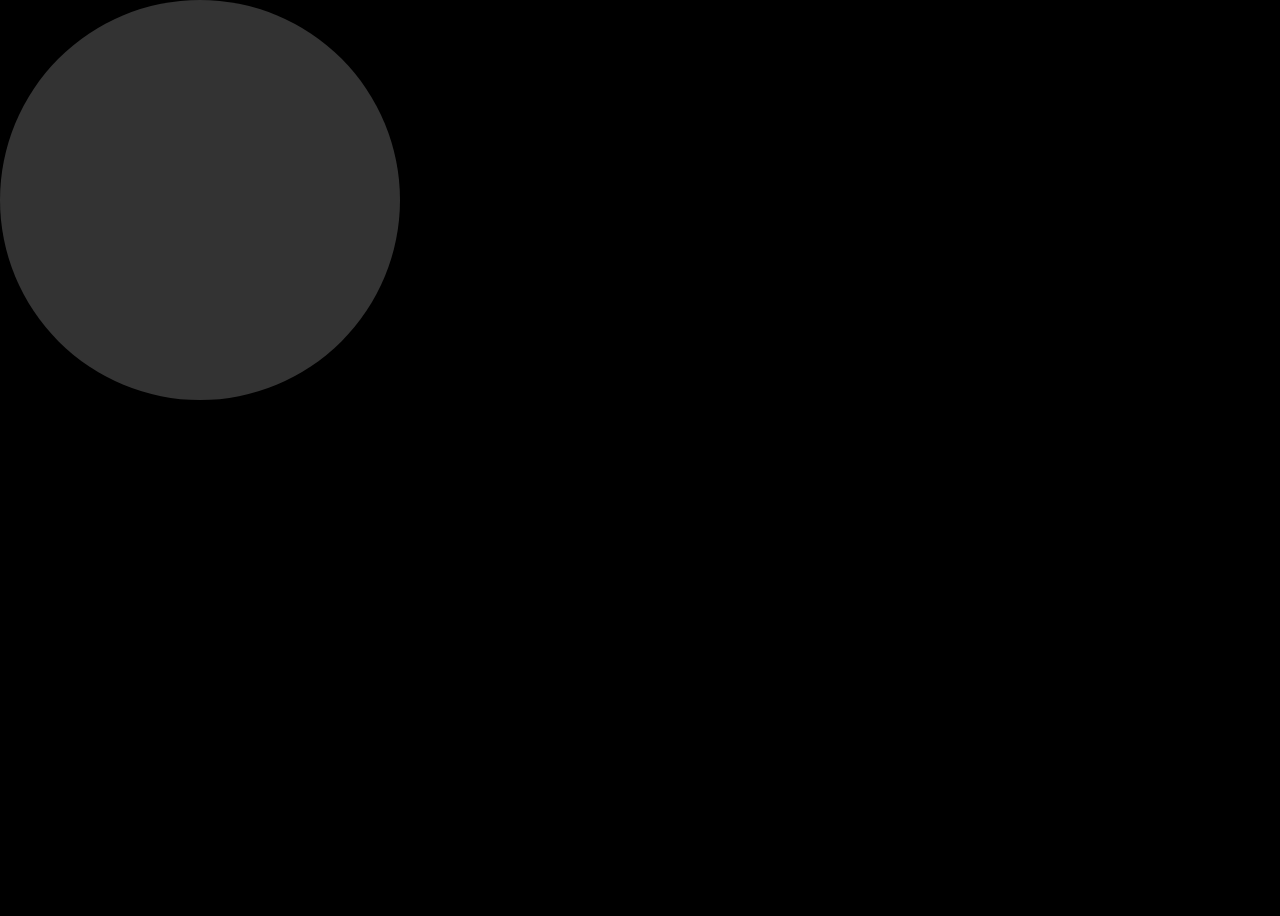
<file: notation_html/hover.html>
<html>
  <head>
  <title>HOVER Prototype</title>
  <style>
    body {
      background: black;
    }
    .circle {
      width: 400px;
      height: 400px;
      border-radius: 50%;
      background: white;
      opacity: 0.2;
      position: fixed;
      top: 0;
      left: 0;
      z-index: 999;
    }
    path {
      fill: transparent;
      transform-origin: center bottom;
      transition: opacity 300ms ease-in-out, transform 300ms ease-in-out;
    }
    .invisible {
      opacity: 0;
      transform: scale(0);
    }
  </style>
</head>
<body>

  <div class="trianglify"></div>
  <div class="circle"></div>

  <!-- JS -->
  <script src="js/vendors/trianglify.min.js"></script>
  <script>
    window.onload = (function() {

      // Create a new SVG pattern with Trianglify.
      var pattern = Trianglify({
        width: window.innerWidth,
        height: window.innerHeight,
        cell_size: 80,
        variance: 1,
        stroke_width: 1
      }).svg(); // Render as SVG.

      // Add pattern to DOM.
      var container = document.querySelector('.trianglify');
      container.insertBefore(pattern, container.firstChild);

      // Get all pattern polygons.
      var polyArray = [].slice.call(pattern.children);

      // Get polygon coords and hide them.
      var polyPoints = polyArray.map(function(poly) {

        poly.classList.add('poly', 'invisible');

        var rect = poly.getBoundingClientRect();

        var point = {
          x: rect.left + rect.width / 2,
          y: rect.top + rect.height / 2
        };

        return point;
      });

      // Get circle for hover.
      var circle = document.querySelector('.circle');

      circle.addEventListener('mouseenter', function() {
        document.addEventListener('mousemove', onMouseMove);
      });

      circle.addEventListener('mouseout', function() {
        document.removeEventListener('mousemove', onMouseMove);
      });

      function onMouseMove(e) {

        var radius = circle.clientWidth / 2;

        var center = {
          x: e.clientX,
          y: e.clientY
        };

        circle.style.left = center.x - radius;
        circle.style.top = center.y - radius;

        polyPoints.forEach(function(point, i) {

          if (detectPointInCircle(point, radius, center)) {
            polyArray[i].classList.remove('invisible');
          } else {
            polyArray[i].classList.add('invisible');
          }
        });
      };

      function detectPointInCircle(point, radius, center) {

        var xp = point.x;
        var yp = point.y;

        var xc = center.x;
        var yc = center.y;

        var d = radius * radius;

        var isInside = Math.pow(xp - xc, 2) + Math.pow(yp - yc, 2) <= d;

        return isInside;
      };

    });
  </script>
  </body>
</html>
</file>
